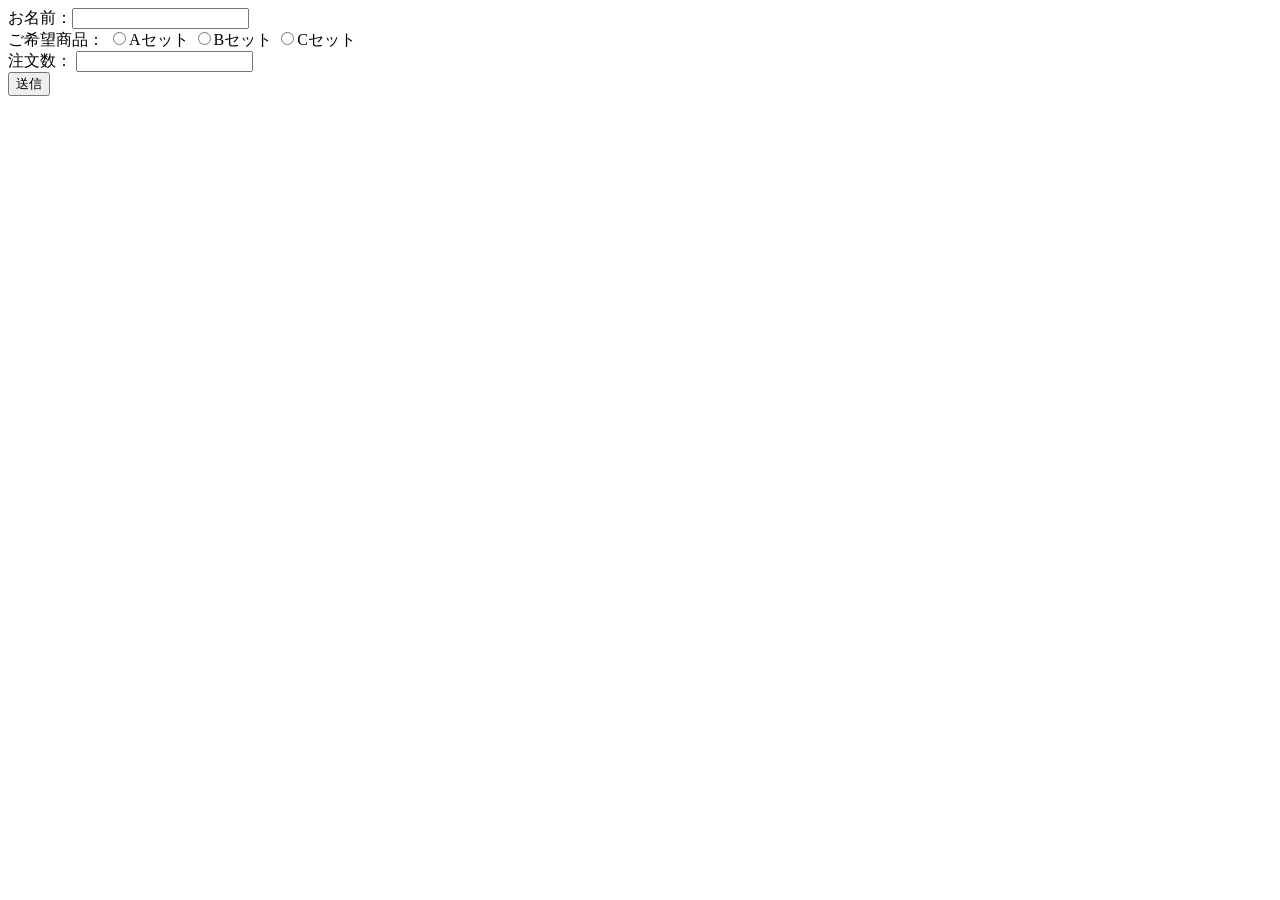
<file: src/php01/config/index.html>
<!DOCTYPE html>
<html lang="en">
<head>
    <meta charset="UTF-8">
    <meta name="viewport" content="width=device-width, initial-scale=1.0">
    <title>Practice</title>
</head>
<body>
    <form action="result.php" method="POST">
        お名前：<input type="text" name="name"/>
        <br/>
        ご希望商品：
        <input type="radio" name="items" value="Aセット"/>Aセット
        <input type="radio" name="items" value="Bセット" />Bセット
        <input type="radio" name="items" value="Cセット" />Cセット
        <br/>
        注文数： <input type="number" name="number"/>
        <br/>
        <input type="submit" name="submit" value="送信"/>
    </form>
</body>
</html>
</file>
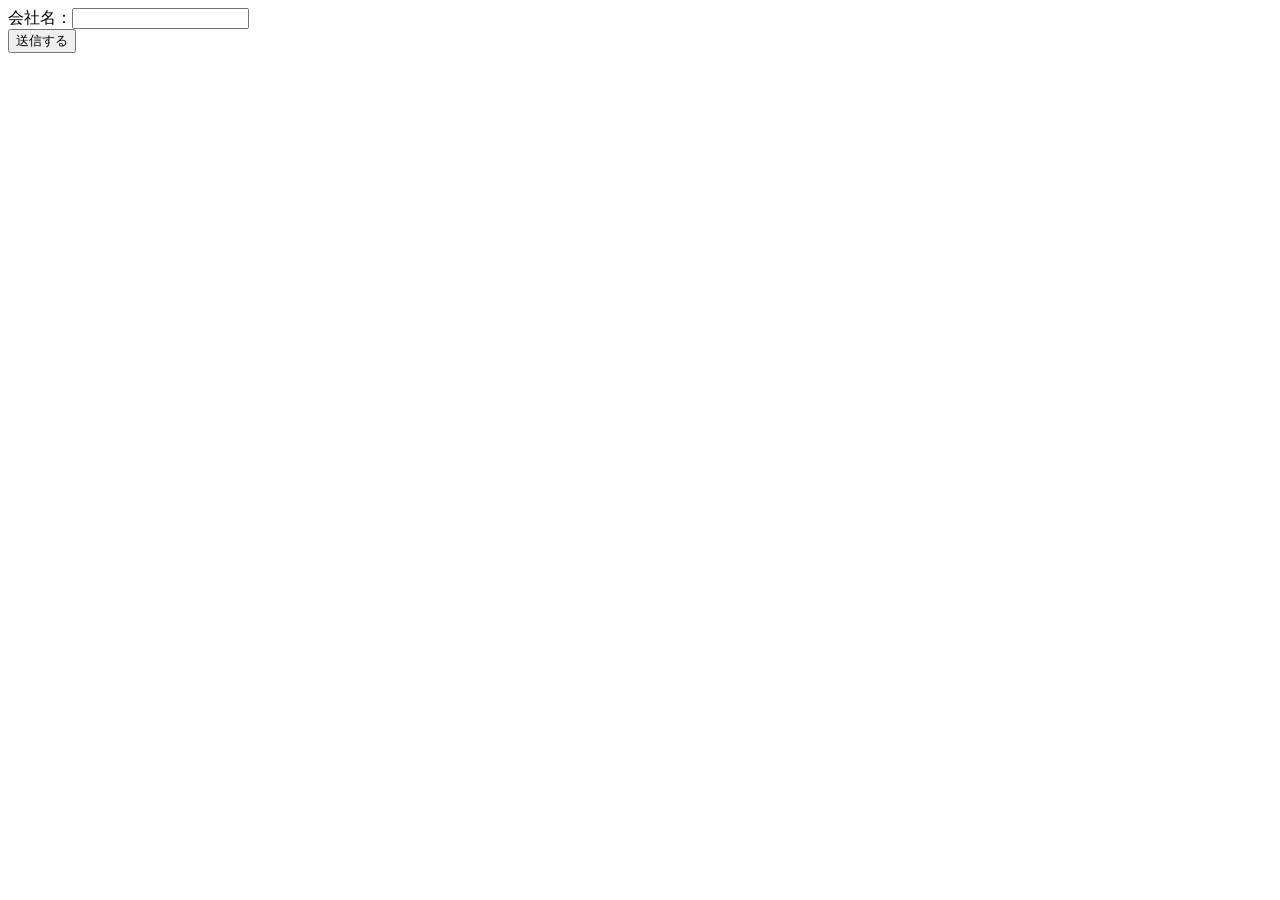
<file: src/php01/config/course.html>
<!DOCTYPE html>
<html lang="ja">

<head>
    <meta charset="UTF-8">
    <meta name="viewport" content="width=device-width, initial-scale=1.0">
    <title>Document</title>
</head>

<body>
    <form action="course.php" method="GET">
        <label>会社名：<input type="text" name="company"></label>
        <br />
        <input type="submit" name="submit" value="送信する" />
    </form>
</body>
</html>
</file>
